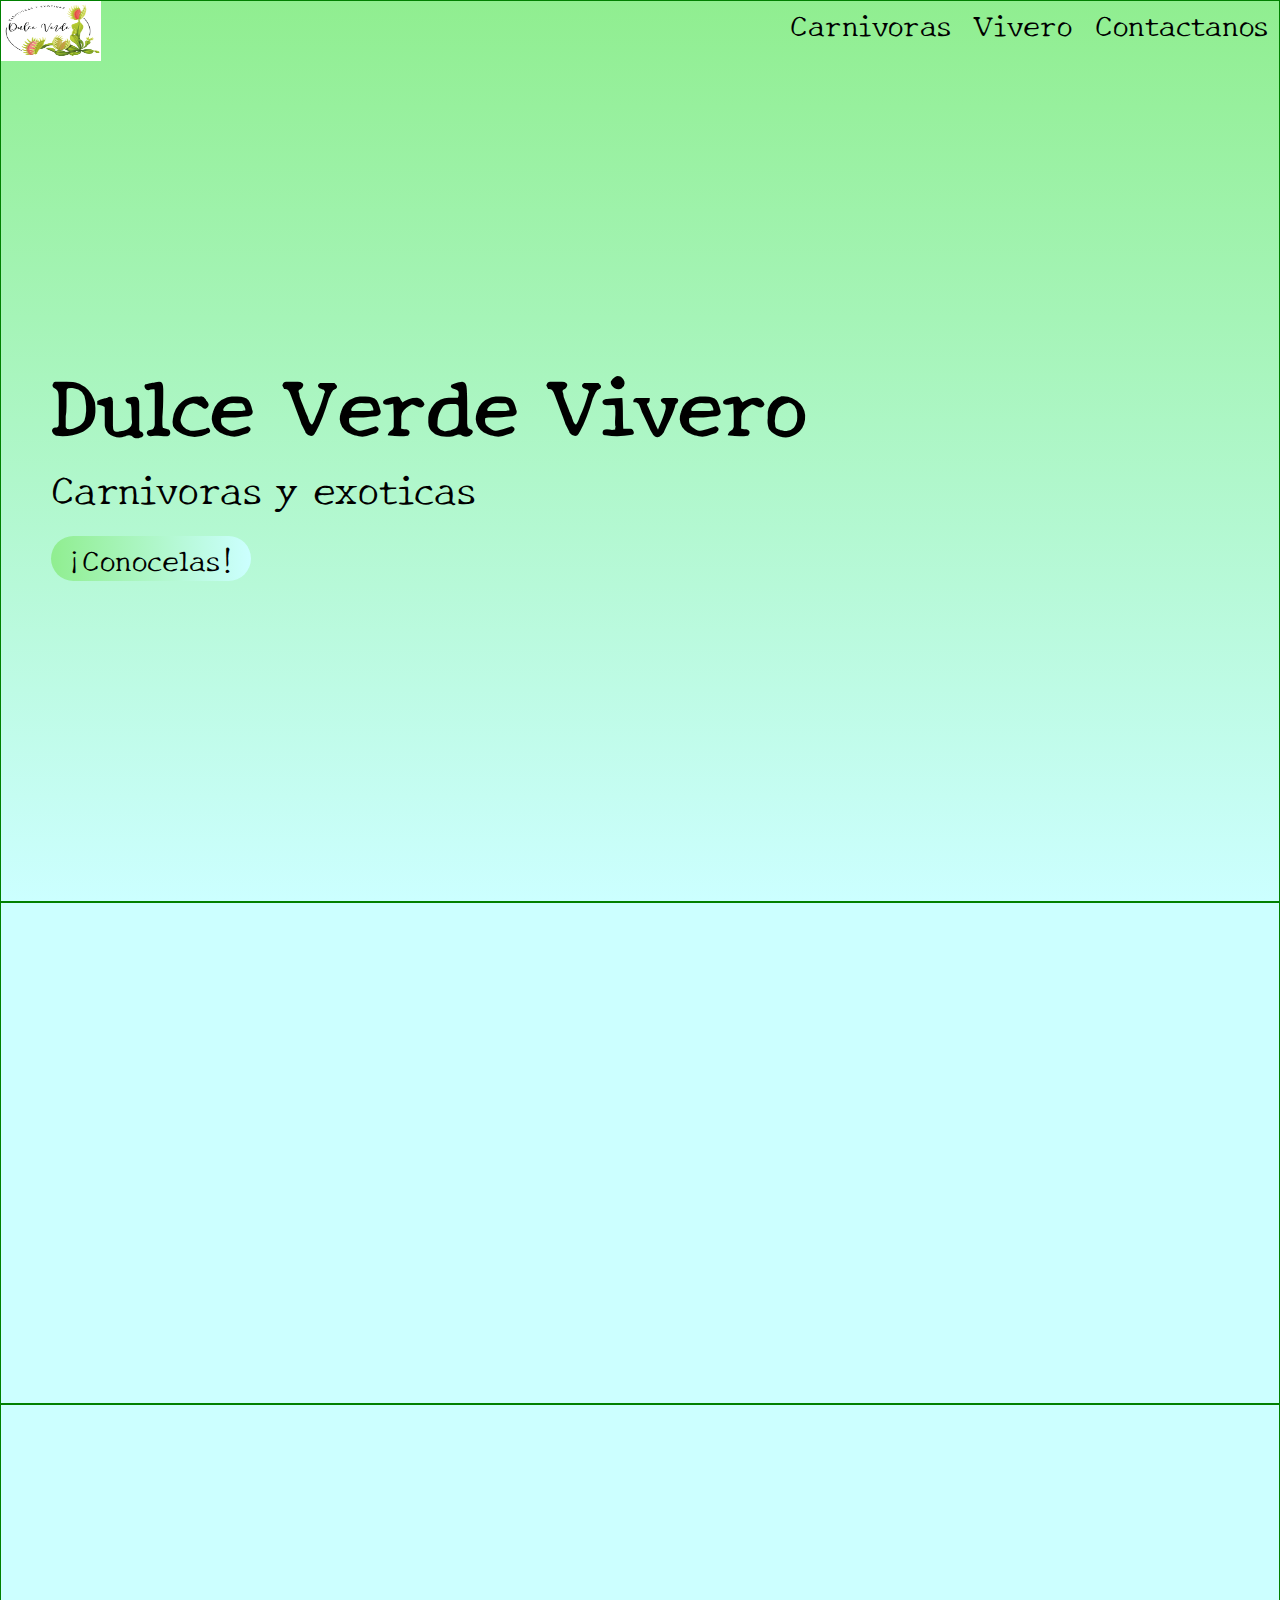
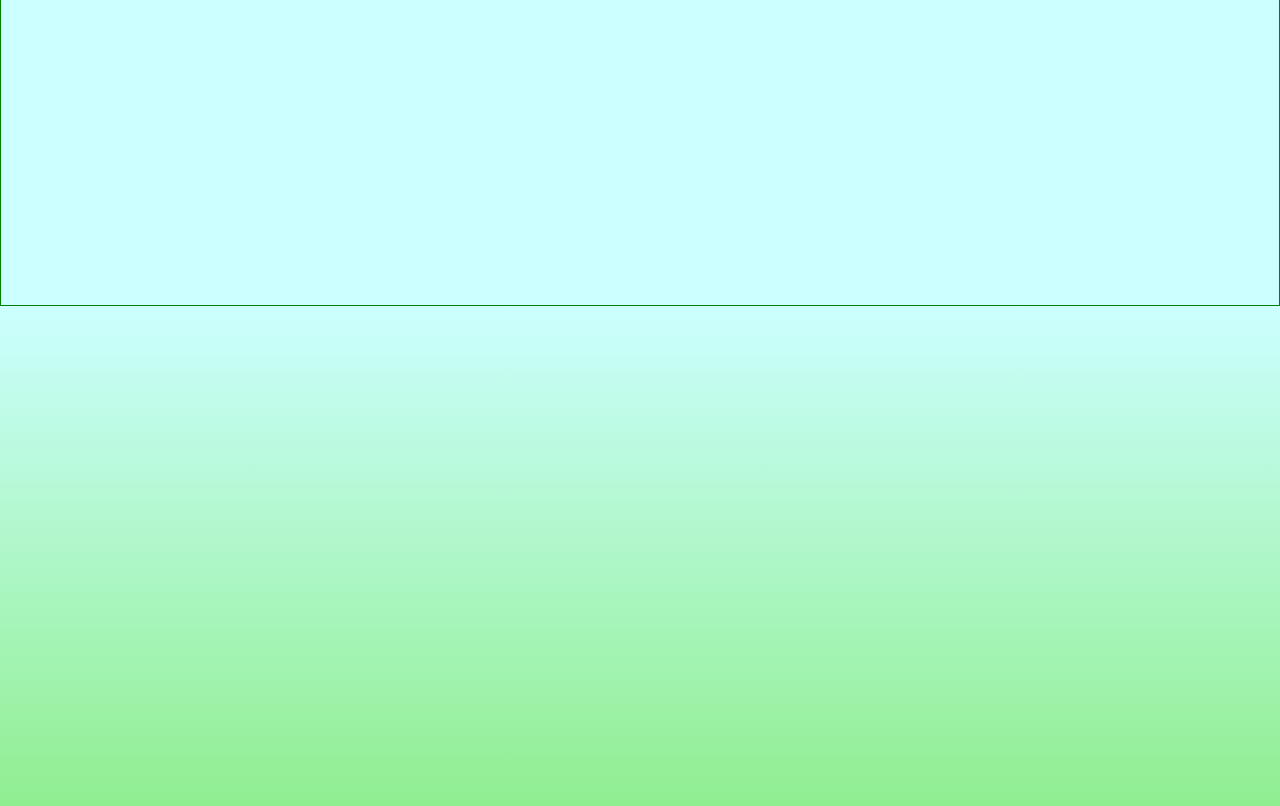
<file: index.html>
<!DOCTYPE html>
<html>
<head>
	<link rel="stylesheet" type="text/css" href="./deco/deco.css">
<link rel="preconnect" href="https://fonts.gstatic.com">
<link href="https://fonts.googleapis.com/css2?family=New+Tegomin&display=swap" rel="stylesheet"> 
	<title>Dulce vivero</title>
</head>
<body>

<!-- HEADER -->

<!-- HOME  -->
<section class="Home">

	<!-- MENU NAV  -->
	
	<nav>
		<img class="logo1" src="./deco/Img/logoDulce.jpg" alt="logo">
		<ul>
			<li>Carnivoras</li>
			<li>Vivero</li>
			<li>Contactanos</li>
		</ul>
	</nav>

<!-- home -->

<div class="home">
	

<!-- Presentacion  -->


	<div class="dulce">
		<div class="homeText">
			<h1>Dulce Verde Vivero</h1>
				<p>Carnivoras y exoticas</p>
					<div class="button">¡Conocelas!</div>
		</div>
	</div>

<!-- Social Media  -->


</div>
</section>

<section></section>
<section></section>

<footer></footer>	


</body>
</html>
</file>
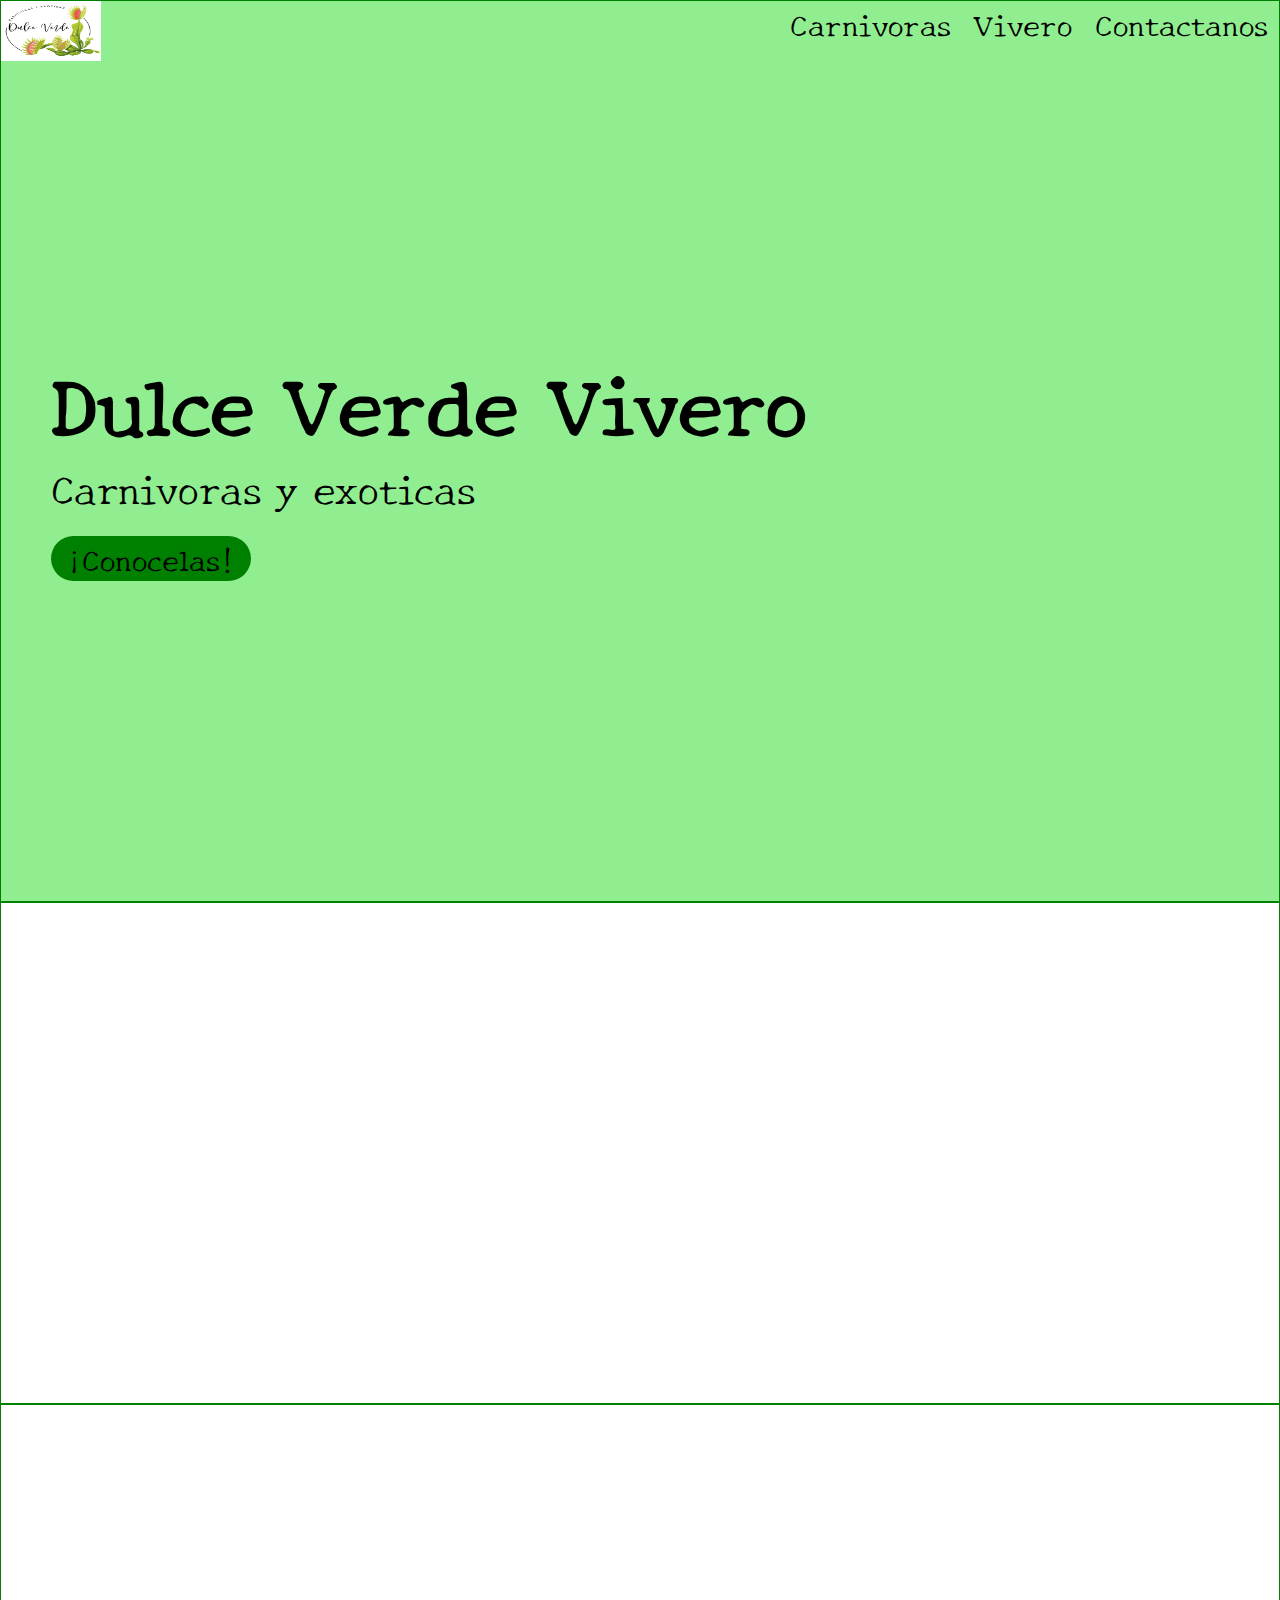
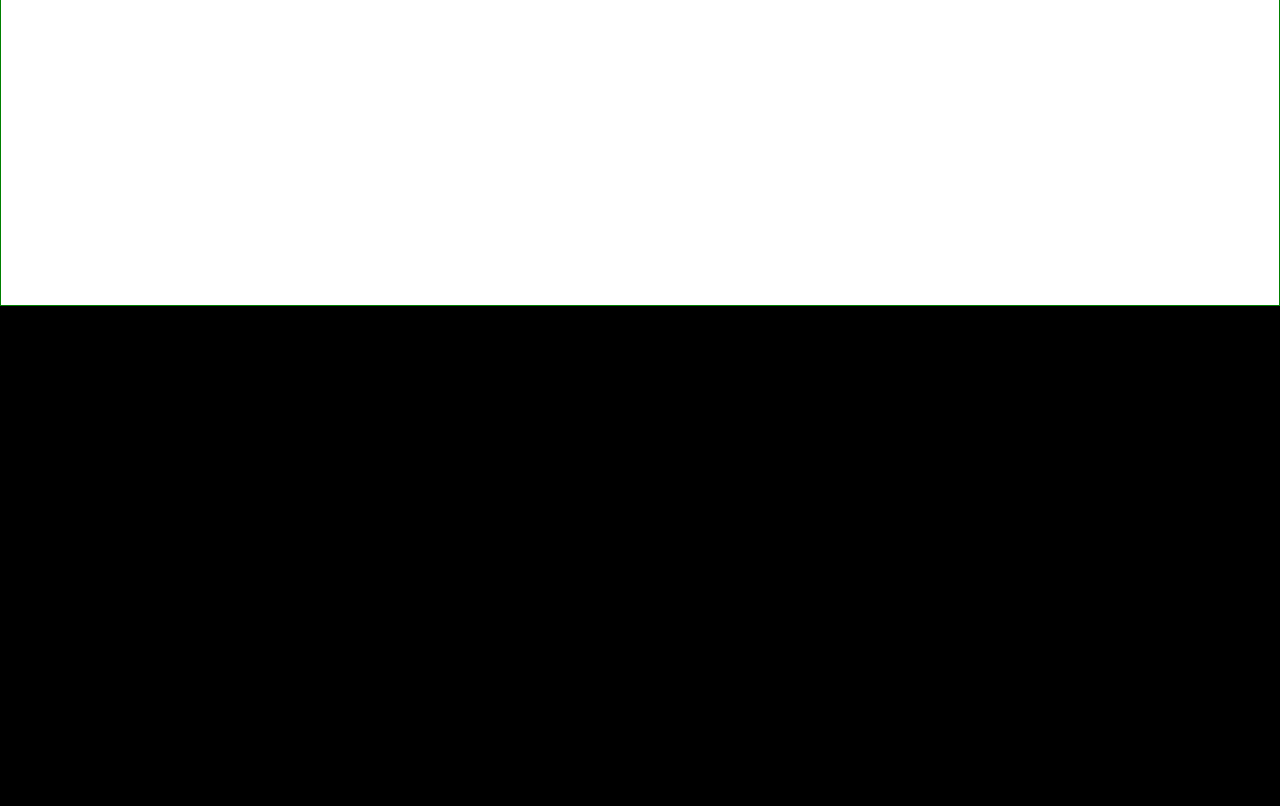
<file: DulceVivero/index.html>
<!DOCTYPE html>
<html>
<head>
	<link rel="stylesheet" type="text/css" href="./deco/deco.css">
<link rel="preconnect" href="https://fonts.gstatic.com">
<link href="https://fonts.googleapis.com/css2?family=New+Tegomin&display=swap" rel="stylesheet"> 
	<title>Dulce vivero</title>
</head>
<body>

<!-- HEADER -->

<!-- HOME  -->
<section class="Home">

	<!-- MENU NAV  -->
	
	<nav>
		<img class="logo1" src="./deco/Img/logoDulce.jpg" alt="logo">
		<ul>
			<li>Carnivoras</li>
			<li>Vivero</li>
			<li>Contactanos</li>
		</ul>
	</nav>

<!-- home -->

<div class="home">
	

<!-- Presentacion  -->


	<div class="dulce">
		<div class="homeText">
			<h1>Dulce Verde Vivero</h1>
				<p>Carnivoras y exoticas</p>
					<div class="button">¡Conocelas!</div>
		</div>
	</div>

<!-- Social Media  -->


</div>
</section>

<section></section>
<section></section>

<footer></footer>	


</body>
</html>
</file>
<file: deco/deco.css>
*{
	margin: 0;
	padding: 0px;

}

/*  --GENERALES-- */
body{
	font-family: 'New Tegomin', serif;
}
section{
	height: 500px;
	background-color: #CCFFFF;
	border: solid green 1px ;
}
nav{
	display: flex;
	justify-content: space-between;
	text-decoration: none;
}
ul{
	display: flex;
	list-style-type: none;
	width: 500px;
	justify-content: space-around;
	font-size: 30px;
}

li{
	text-decoration: none;
}
li:hover{
	box-shadow: 24px 10px 24px 10px #CCFFFF;
	border-radius: 30%;
	border: 0;
	background-color: #CCFFFF;
}



footer{
	height: 500px;
	 background: linear-gradient(180deg, #CCFFFF, lightgreen);
	 /*background: linear-gradient(
      90deg,
   #FFCCCC,#CCFFFF
    );*/
	/*background-color: black;*/

}

/* HOME/NAV */
.Home{
	/*background-color: lightgreen;*/
	 background: linear-gradient(180deg, lightgreen,#CCFFFF);
	height: 100vh; 
	font-size: 40px;
}
.logo1{
	height: 60px;
	width: 100px;
}

/* home presentacion */

.home{
	display: flex;
	height: 100%;
	justify-content: space-between;
	align-items: center;
}

.homeText{
	margin-bottom: 100px;
	margin-left: 50px; 
	animation-name: rainbow;
	animation-duration: 4s;
	position: relative;
	
}

@keyframes rainbow {
  0% {
   
    left: 0px;
     opacity: 0;
  }
  50% {
     opacity: 0.2;
   left: 50px;
  }
  100% {
 
    left: 0px;
  }
}




.button{
	width: 200px;
	height: 40px;
	border-radius: 40px;
	text-align: center;
	font-size: 30px;
	font-weight: 300;
	padding-bottom: 5px;
	margin-top: 20px;
		background: linear-gradient(
      90deg,
       lightgreen,
      #ccffff
     
    );

	/*background: repeating-linear-gradient(
      45deg,
      yellow 0px,
      yellow 40px,
      black 40px,
      black 80px
    );*/
}

.button:hover{
  animation-name: coloring;
  animation-duration: 1000ms;
  animation-fill-mode: forwards;
}

@keyframes coloring{
	100%{
	background: linear-gradient(
      90deg,
      #ccffff,
      lightgreen
    );
		transform: scale(1.1);
	}
}




.button:action{
	background-color: #A9A9A9; 
	color: #808080;


}

/*------Social Media*/
</file>
<file: DulceVivero/deco/deco.css>
*{
	margin: 0;
	padding: 0px;

}

/*  --GENERALES-- */
body{
	font-family: 'New Tegomin', serif;
}
section{
	height: 500px;
	background-color: white;
	border: solid green 1px ;
}
nav{
	display: flex;
	justify-content: space-between;
	text-decoration: none;
}
ul{
	display: flex;
	list-style-type: none;
	width: 500px;
	justify-content: space-around;
	font-size: 30px;
}

li{
	text-decoration: none;
}

footer{
	height: 500px;
	background-color: black;

}

/* HOME/NAV */
.Home{
	background-color: lightgreen;
	height: 100vh; 
	font-size: 40px;
}
.logo1{
	height: 60px;
	width: 100px;
}

/* home presentacion */

.home{
	display: flex;
	height: 100%;
	justify-content: space-between;
	align-items: center;
}

.homeText{
	margin-bottom: 100px;
	margin-left: 50px; 
}
.button{
	width: 200px;
	height: 40px;
	background-color: green;
	border-radius: 40px;
	text-align: center;
	font-size: 30px;
	font-weight: 300;
	padding-bottom: 5px;
	margin-top: 20px
}

.button:hover{
	background-color: darkgreen; 
}
.button:action{
	background-color: #A9A9A9; 
	color: #808080;
}

/*------Social Media*/
</file>
